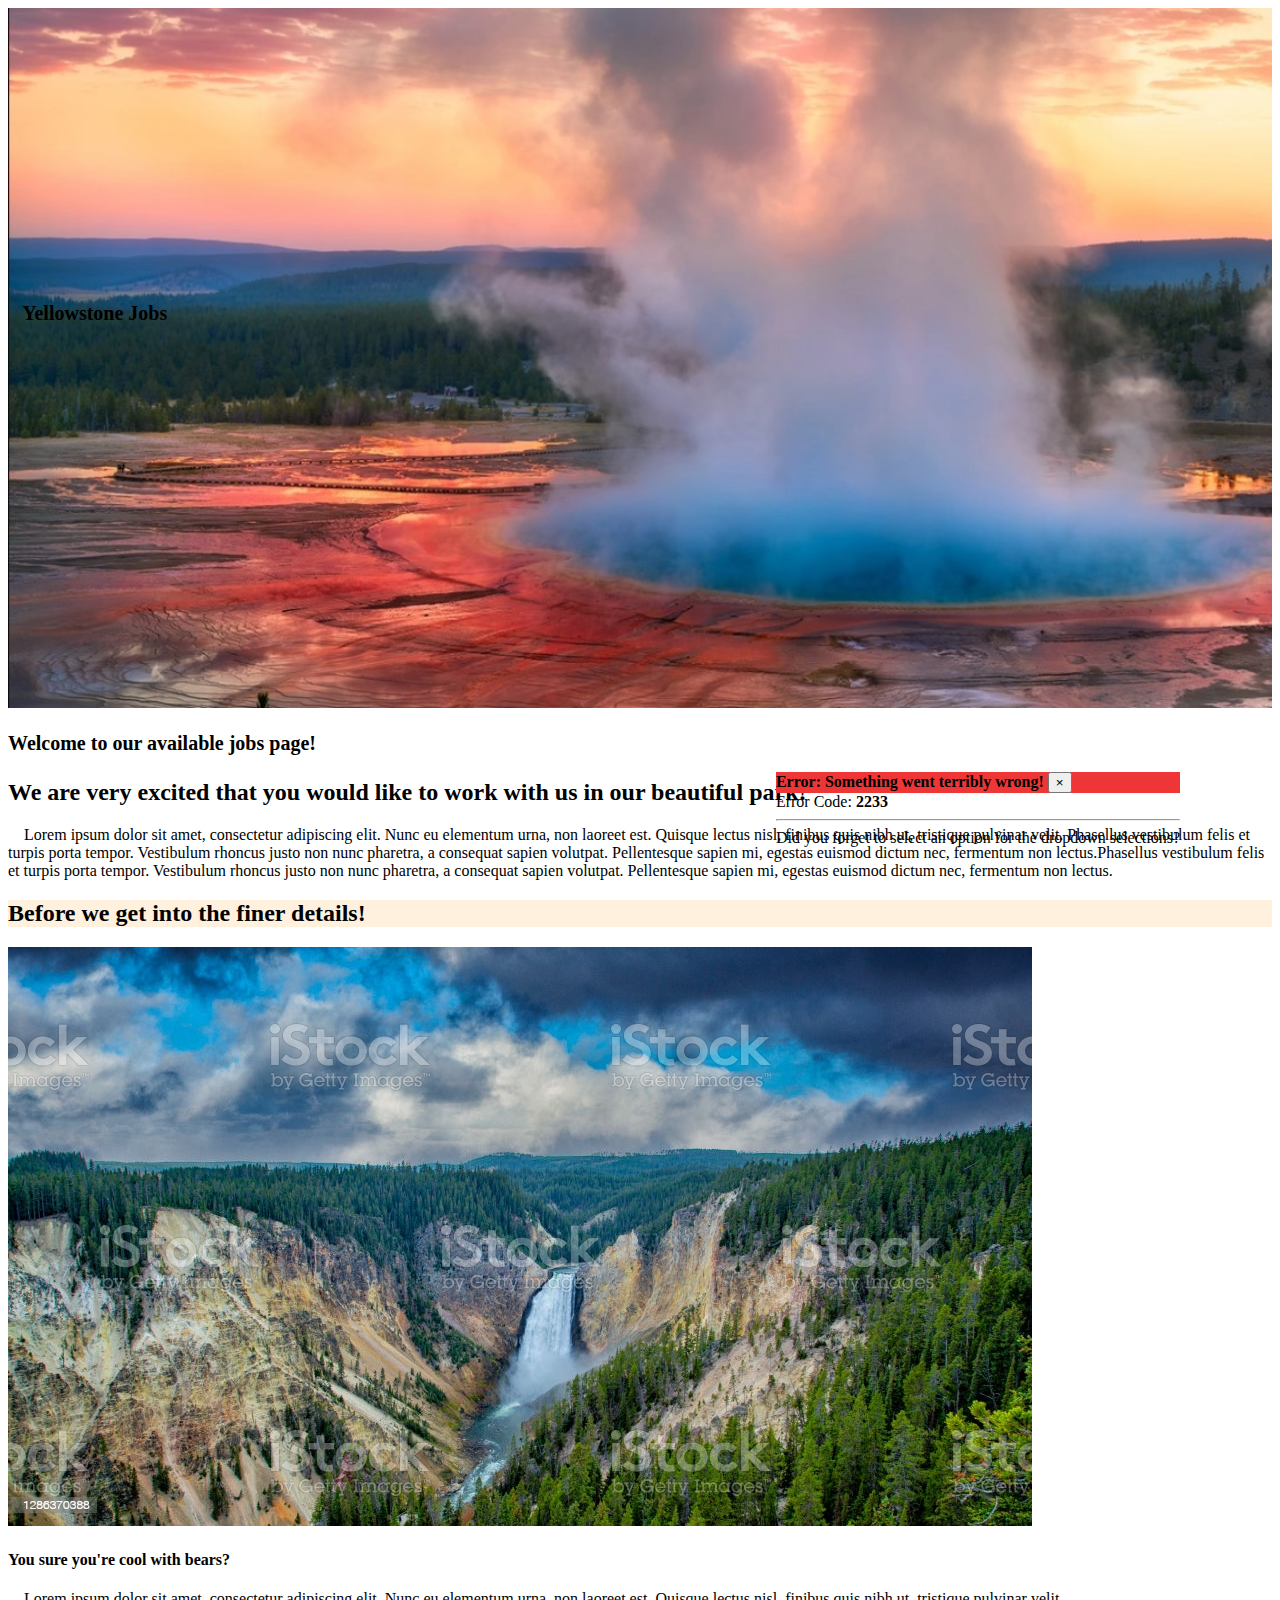
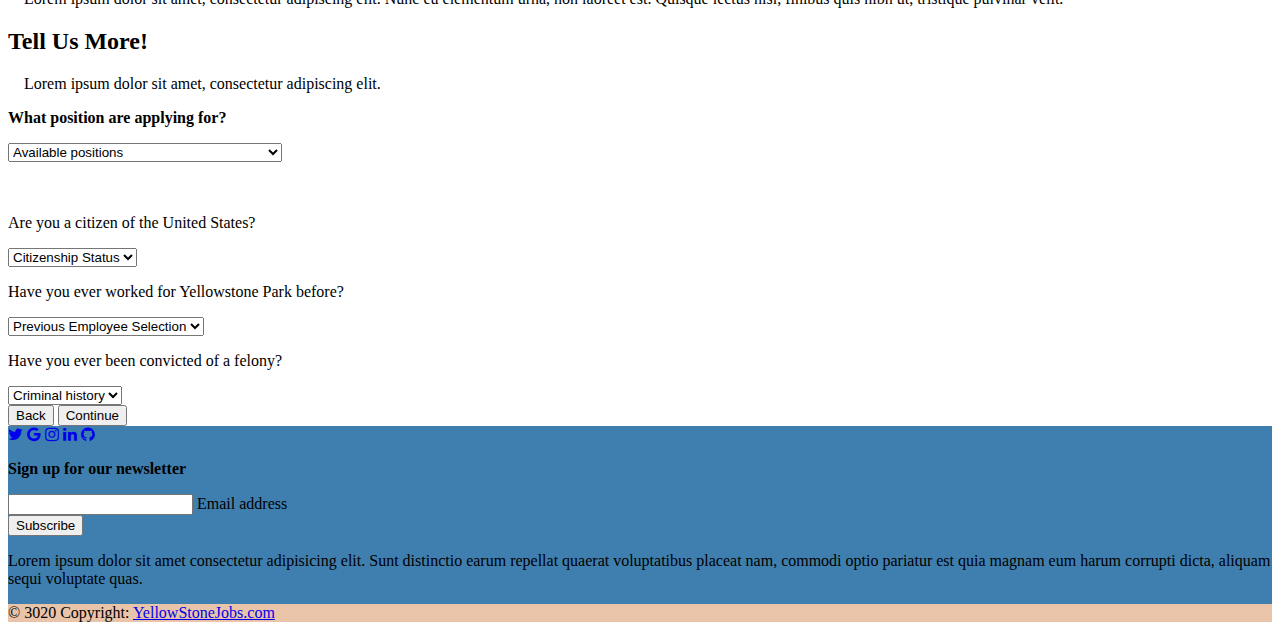
<file: index.html>
<!DOCTYPE html>
<html lang="en">
<head>
    <meta charset="utf-8">
    <link rel="stylesheet" href="YellowstoneJobsApplicationForm_files/styles.css">
<!--    <script src="https://code.jquery.com/jquery-3.5.1.min.js"></script>-->
<!--    <script src="app.js"></script>-->
    <link href="https://maxcdn.bootstrapcdn.com/font-awesome/4.1.0/css/font-awesome.min.css" rel="stylesheet">
    <title>Application JS2</title>
<!--     Bootstrap css-->
     <link rel="stylesheet" href="https://cdn.jsdelivr.net/npm/bootstrap@4.6.1/dist/css/bootstrap.min.css" integrity="sha384-zCbKRCUGaJDkqS1kPbPd7TveP5iyJE0EjAuZQTgFLD2ylzuqKfdKlfG/eSrtxUkn" crossorigin="anonymous"><link rel="stylesheet" href="https://cdn.jsdelivr.net/npm/bootstrap@4.6.1/dist/css/bootstrap.min.css" integrity="sha384-zCbKRCUGaJDkqS1kPbPd7TveP5iyJE0EjAuZQTgFLD2ylzuqKfdKlfG/eSrtxUkn" crossorigin="anonymous"><link rel="stylesheet" href="https://cdn.jsdelivr.net/npm/bootstrap@4.6.1/dist/css/bootstrap.min.css" integrity="sha384-zCbKRCUGaJDkqS1kPbPd7TveP5iyJE0EjAuZQTgFLD2ylzuqKfdKlfG/eSrtxUkn" crossorigin="anonymous"><link rel="stylesheet" href="https://cdn.jsdelivr.net/npm/bootstrap@4.6.1/dist/css/bootstrap.min.css" integrity="sha384-zCbKRCUGaJDkqS1kPbPd7TveP5iyJE0EjAuZQTgFLD2ylzuqKfdKlfG/eSrtxUkn" crossorigin="anonymous"><link rel="stylesheet" href="https://cdn.jsdelivr.net/npm/bootstrap@4.6.1/dist/css/bootstrap.min.css" integrity="sha384-zCbKRCUGaJDkqS1kPbPd7TveP5iyJE0EjAuZQTgFLD2ylzuqKfdKlfG/eSrtxUkn" crossorigin="anonymous"><link rel="stylesheet" href="https://cdn.jsdelivr.net/npm/bootstrap@4.6.1/dist/css/bootstrap.min.css" integrity="sha384-zCbKRCUGaJDkqS1kPbPd7TveP5iyJE0EjAuZQTgFLD2ylzuqKfdKlfG/eSrtxUkn" crossorigin="anonymous"><link rel="stylesheet" href="https://cdn.jsdelivr.net/npm/bootstrap@4.6.1/dist/css/bootstrap.min.css" integrity="sha384-zCbKRCUGaJDkqS1kPbPd7TveP5iyJE0EjAuZQTgFLD2ylzuqKfdKlfG/eSrtxUkn" crossorigin="anonymous"><link rel="stylesheet" href="https://cdn.jsdelivr.net/npm/bootstrap@4.6.1/dist/css/bootstrap.min.css" integrity="sha384-zCbKRCUGaJDkqS1kPbPd7TveP5iyJE0EjAuZQTgFLD2ylzuqKfdKlfG/eSrtxUkn" crossorigin="anonymous">
<!--     google font-->
    <link href="https://fonts.googleapis.com/css?family=Lato" rel="stylesheet">


</head>
<body>
<!--Background Image  -->
<div  style=" background-size: cover; height: 700px;" class="jumbotron jumbotron-fluid text-white p-0">
    <div class="container m-0 mb-1">
        <br><br><br><br><br><br><br><br><br><br><br><br><br><br><br>
<!--        What the heck!^!^! how do i move the text inside this big 'ol jumbo??-->
        <h1 class="display-1 text-light">&ensp;  Yellowstone Jobs</h1>
        <p></p>
    </div>
</div>
<!-- toast 1 -->
<div id="toast" class="toast" style="margin-top:5vw; position: absolute; right: 100px; z-index: 2">
    <div class="toast-header text-light" style= "background-color: #ee3636">
        <strong class="mr-auto" id="product">Error: Something went terribly wrong!</strong>
        <button type="button" class="ml-2 mb-1 close" data-dismiss="toast" aria-label="Close">
            <span aria-hidden="true">&times;</span>
        </button>
    </div>
    <div class="toast-body">
        Error Code: <strong id="code">2233</strong>
        <hr>
        Did you forget to select an option for the dropdown selections?
    </div>
</div>
<!--Landing Options layout-->
<div class="container mb-5" id="landingPage">
    <div class="row mb-5">
        <div class="col">
            <h1 class="text-center">Welcome to our available jobs page!</h1>
        </div>
    </div>
    <div class="row">
        <div class="col">

            <h2 class="text-center">We are very excited that you would like to work with us in our beautiful park! </h2>
            <p> &emsp;Lorem ipsum dolor sit amet, consectetur adipiscing elit. Nunc eu elementum urna, non laoreet est. Quisque
                lectus nisl, finibus quis nibh ut, tristique pulvinar velit. Phasellus vestibulum felis et turpis porta
                tempor. Vestibulum rhoncus justo non nunc pharetra, a consequat sapien volutpat. Pellentesque sapien mi,
                egestas euismod dictum nec, fermentum non lectus.Phasellus vestibulum felis et turpis porta
                tempor. Vestibulum rhoncus justo non nunc pharetra, a consequat sapien volutpat. Pellentesque sapien mi,
                egestas euismod dictum nec, fermentum non lectus.</p>
        </div>
        <div class="col">
            <h2 class="text-center mb-2" style="background-color:#fff1de">Before we get into the finer details! </h2>
            <img src="YellowstoneJobsApplicationForm_files/istockphoto-1286370388-1024x1024.jpg" class="img-fluid" alt="waterfall_pic">
            <h4 class="text-center">You sure you're cool with bears?</h4>
            <p> &emsp;Lorem ipsum dolor sit amet, consectetur adipiscing elit. Nunc eu elementum urna, non laoreet est. Quisque
                lectus nisl, finibus quis nibh ut, tristique pulvinar velit. </p>
        </div>
        <div class="col" id="selections">
            <h2 class="text-center">Tell Us More!</h2>
            <p> &emsp;Lorem ipsum dolor sit amet, consectetur adipiscing elit.</p>

<!--            Drop Down Menu IN 3rd COL -->
            <div class="container justify-content-center">
                <p class="mb-1"><b>What position are applying for?</b></p>
                <select class="custom-select mb-1" id="isTitlePicked" placeholder="yumyum">

                    <option selected disabled hidden value="null">Available positions</option>
                    <option value="Fishing Guide">Fishing Guide</option>
                    <option value="Retail Positions">Retail Positions</option>
                    <option value="IT Supervisor">IT Supervisor</option>
                    <option value="Kitchen Equipment Technician-Old Faithful">Kitchen Equipment Technician-Old Faithful</option>

                </select>
                <br><br><br>
                <p class="mb-1">Are you a citizen of the United States?</p>
                <select class="custom-select mb-1">
                    <option selected disabled hidden value="null">Citizenship Status</option>
                    <option value="1">Yes</option>
                    <option value="2">No</option>
                    <option value="3">Other (in process)</option>
                </select>
                <p class="mb-1">Have you ever worked for Yellowstone Park before? </p>
                <select class="custom-select mb-1" id="isPrevEmploy">
                    <option selected disabled hidden value="null">Previous Employee Selection</option>
                    <option value="1">Yes</option>
                    <option value="2">No</option>
                </select>
                <form id="employForm">
                    <textarea rows = "3" cols = "43" name = "description">Please Explain...</textarea>
                </form>


                <p class="mb-1">Have you ever been convicted of a felony?</p>
                <select class="custom-select mb-1" id="isFelony">
                    <option selected disabled hidden value="null">Criminal history</option>
                    <option value="1">Yes</option>
                    <option value="2">No</option>
                </select>

                <form id="crimeForm">
                    <textarea rows = "3" cols = "43" name = "description">Please Explain...</textarea>
                </form>


            </div>

        </div>
    </div>
</div>

<!--APP FORM PAGE 1 -->

<div class="col-sm-12 m-5 p-5" id="appForm">




       <div id="home" class="tab-pane active">
<!--        <p>Application Process</p>-->
<!--                <div class="container justify-content-center">-->
<!--                <div class="progress" style="height: 20px;">-->
<!--                    <div class="progress-bar" role="progressbar" style="width: 25%;" aria-valuenow="25" aria-valuemin="0" aria-valuemax="100">25%</div>-->
<!--                </div>-->
<!--                </div>-->
<!--            <br><br><br><br><br><br>-->
<!-- Application Page #1-->
    <div class="container" id="homePage">
    <h1> <span id="jobTitle"></span></h1>
    <form accept-charset="UTF-8" action="https://getform.io/f/{your-form-endpoint-goes-here}" method="POST" enctype="multipart/form-data" target="_blank">
        <div class="form-group">
            <label for="exampleInputName">Full Name</label>
            <input type="text" name="fullname" class="form-control" id="exampleInputName" placeholder="Enter your name and surname" required="required">
        </div>
        <div class="form-group">
            <label for="exampleInputEmail1" required="required">Email address</label>
            <input type="email" name="email" class="form-control" id="exampleInputEmail1" aria-describedby="emailHelp" placeholder="Enter your email address" required="required">
        </div>
        <div class="form-group">
            <label for="inputAddress">Address</label>
            <input type="text" name="address" class="form-control" id="inputAddress" placeholder="1234 Main St" required="required">
        </div>
        <div class="form-row">
            <div class="form-group col-md-6">
                <label for="inputCity">City</label>
                <input type="text" name="city" class="form-control" id="inputCity" placeholder="Milwaukee">
            </div>
            <div class="form-group col-md-2">
                <label for="inputZip">Zip</label>
                <input type="text" name="zip" class="form-control" id="inputZip" placeholder="34000">
            </div>
        </div>
        <div class="form-group">
            <label for="example-tel-input" class="col-2 col-form-label">Telephone</label>
            <div class="col-10">
                <input class="form-control" name="tel" type="tel" value="1-(555)-555-5555" id="example-tel-input">
            </div>
        </div>
        <div class="form-group">
            <label for="example-date-input" class="col-3 col-form-label">Start Date</label>
            <div class="col-10">
                <input class="form-control" name="starting_date" type="date" value="2020-02-01" id="example-date-input">
            </div>
        </div>
        <div class="form-group mt-3">
            <label class="mr-4">Upload your CV:</label>
            <input type="file" name="file">
        </div>

    </form>
    </div>
</div>

</div>

<!--Work History-->

<div class="container" style="width: 80%" id="workHist">
    <h1> <span id="jobTitle"></span></h1>
    <h2>Previous Work Experience</h2>
    <div class="container border border-dark">
        <p>Work Experience #1:</p>
        <form accept-charset="UTF-8" action="https://getform.io/f/{your-form-endpoint-goes-here}" method="POST" enctype="multipart/form-data" target="_blank">
        <div class="form-group">
            <label for="exampleInputName">Employer Name</label>
            <input type="text" name="fullname" class="form-control" placeholder="Previous Employment" required="required">
        </div>
        <div class="form-group">
            <label for="exampleInputEmail1" required="required">Reason for leaving</label>
            <input type="email" name="email" class="form-control"  aria-describedby="emailHelp" placeholder="What was your reason for leaving?" required="required">
        </div>
        <div class="form-group">
            <label for="exampleInputEmail1" required="required">Previous Title</label>
            <input type="email" name="email" class="form-control"  aria-describedby="emailHelp" placeholder="What was your position?" required="required">
        </div>
        <div class="form-group">
            <label for="inputAddress">Address</label>
            <input type="text" name="address" class="form-control"  placeholder="1234 Main St" required="required">
        </div>
        <div class="form-row">
            <div class="form-group col-md-6">
                <label for="inputCity">City</label>
                <input type="text" name="city" class="form-control"  placeholder="Milwaukee">
            </div>
            <div class="form-group col-md-2">
                <label for="inputZip">Zip</label>
                <input type="text" name="zip" class="form-control" placeholder="34000">
            </div>
        </div>
        <div class="form-group">
            <label for="example-tel-input" class="col-2 col-form-label">Telephone</label>
            <div class="col-10">
                <input class="form-control" name="tel" type="tel" value="1-(555)-555-5555" id="">
            </div>
        </div>
        <div class="form-group">
            <label for="example-date-input" class="col-3 col-form-label">Start Date</label>
            <div class="col-10">
                <input class="form-control" name="starting_date" type="date" value="2020-02-01" id="">
            </div>
        </div>
        <div class="form-group">
            <label for="example-date-input" class="col-3 col-form-label">End Date</label>
            <div class="col-10">
                <input class="form-control" name="starting_date" type="date" value="2020-02-01" id="">
            </div>
        </div>
    </form>
    </div>
<br><br>
    <div class="container border border-dark">
        <p>Work Experience #2:</p>
        <form accept-charset="UTF-8" action="https://getform.io/f/{your-form-endpoint-goes-here}" method="POST" enctype="multipart/form-data" target="_blank">
            <div class="form-group">
                <label for="exampleInputName">Employer Name</label>
                <input type="text" name="fullname" class="form-control" placeholder="Previous Employment" required="required">
            </div>
            <div class="form-group">
                <label for="exampleInputEmail1" required="required">Previous Title</label>
                <input type="email" name="email" class="form-control"  aria-describedby="emailHelp" placeholder="What was your position?" required="required">
            </div>
            <div class="form-group">
                <label for="exampleInputEmail1" required="required">Reason for leaving</label>
                <input type="email" name="email" class="form-control"  aria-describedby="emailHelp" placeholder="What was your reason for leaving?" required="required">
            </div>
            <div class="form-group">
                <label for="inputAddress">Address</label>
                <input type="text" name="address" class="form-control"  placeholder="1234 Main St" required="required">
            </div>
            <div class="form-row">
                <div class="form-group col-md-6">
                    <label for="inputCity">City</label>
                    <input type="text" name="city" class="form-control"  placeholder="Milwaukee">
                </div>
                <div class="form-group col-md-2">
                    <label for="inputZip">Zip</label>
                    <input type="text" name="zip" class="form-control" placeholder="34000">
                </div>
            </div>
            <div class="form-group">
                <label for="example-tel-input" class="col-2 col-form-label">Telephone</label>
                <div class="col-10">
                    <input class="form-control" name="tel" type="tel" value="1-(555)-555-5555" id="">
                </div>
            </div>
            <div class="form-group">
                <label for="example-date-input" class="col-3 col-form-label">Start Date</label>
                <div class="col-10">
                    <input class="form-control" name="starting_date" type="date" value="2020-02-01" id="">
                </div>
            </div>
            <div class="form-group">
                <label for="example-date-input" class="col-3 col-form-label">End Date</label>
                <div class="col-10">
                    <input class="form-control" name="starting_date" type="date" value="2020-02-01" id="">
                </div>
            </div>
        </form>
    </div>
    <br><br>
    <div class="container border border-dark">
        <p>Work Experience #3:</p>
        <form accept-charset="UTF-8" action="https://getform.io/f/{your-form-endpoint-goes-here}" method="POST" enctype="multipart/form-data" target="_blank">
            <div class="form-group">
                <label for="exampleInputName">Employer Name</label>
                <input type="text" name="fullname" class="form-control" placeholder="Previous Employment" required="required">
            </div>
            <div class="form-group">
                <label for="exampleInputEmail1" required="required">Previous Title</label>
                <input type="email" name="email" class="form-control"  aria-describedby="emailHelp" placeholder="What was your position?" required="required">
            </div>
            <div class="form-group">
                <label for="exampleInputEmail1" required="required">Reason for leaving</label>
                <input type="email" name="email" class="form-control"  aria-describedby="emailHelp" placeholder="What was your reason for leaving?" required="required">
            </div>
            <div class="form-group">
                <label for="inputAddress">Address</label>
                <input type="text" name="address" class="form-control"  placeholder="1234 Main St" required="required">
            </div>
            <div class="form-row">
                <div class="form-group col-md-6">
                    <label for="inputCity">City</label>
                    <input type="text" name="city" class="form-control"  placeholder="Milwaukee">
                </div>
                <div class="form-group col-md-2">
                    <label for="inputZip">Zip</label>
                    <input type="text" name="zip" class="form-control" placeholder="34000">
                </div>
            </div>
            <div class="form-group">
                <label for="example-tel-input" class="col-2 col-form-label">Telephone</label>
                <div class="col-10">
                    <input class="form-control" name="tel" type="tel" value="1-(555)-555-5555" id="41">
                </div>
            </div>
            <div class="form-group">
                <label for="example-date-input" class="col-3 col-form-label">Start Date</label>
                <div class="col-10">
                    <input class="form-control" name="starting_date" type="date" value="2020-02-01" id="12">
                </div>
            </div>
            <div class="form-group">
                <label for="example-date-input" class="col-3 col-form-label">End Date</label>
                <div class="col-10">
                    <input class="form-control" name="starting_date" type="date" value="2020-02-01" id="23">
                </div>
            </div>
        </form>
    </div>
    <br><br>


    <!-- Default disabled -->
    <div class="custom-control custom-switch border border-dark">
        <input type="checkbox" class="custom-control-input" id="customSwitch3">
        <label class="custom-control-label" for="customSwitch3">Are you a spouse, dependent, relative, or Domestic Partner
            of a National Park Service employee? </label>

    </div>

    <br>

    <div class="custom-control custom-switch border border-dark">
        <input type="checkbox" class="custom-control-input" id="customSwitch4" >
        <label class="custom-control-label" for="customSwitch4">You must be 18 years of age or older to live in employee housing.
            Will you be 18 years of age or older when you arrive in Yellowstone? </label>
    </div>

    <br>

    <div class="custom-control custom-switch border border-dark">
        <input type="checkbox" class="custom-control-input" id="customSwitch2" >
        <label class="custom-control-label" for="customSwitch2">Employees must be 21 years of age or older for jobs requiring
            the operation of certain vehicles or serving alcohol in lounges/pubs. Are you 21 years of age or older? </label>
    </div>


</div>
<!-- Section: Links -->
<div id="buttonDiv" class="container mt-3 mb-3 text-right">
<button type="button" onClick="window.location.href=window.location.href" id="backButton" class="btn btn-primary btn-lg">Back</button>
<button type="button"  id="nextButton" class="btn btn-secondary btn-lg ">Continue</button>
<button type="button"  id="contButton" class="btn btn-secondary btn-lg ">Next</button>
<button id="submitButton" type="submit" class="btn btn-secondary btn-lg" style="background-color: forestgreen;"><a style="color: white;cursor: pointer ;text-decoration: none" href="welp.html">Submit</a></button>


</div>






<!-- Footer -->
<footer class="text-center text-white" style="background-color: #3F7FAF">
    <!-- Grid container -->
    <div class="container p-4">
        <!-- Section: Social media -->
        <section class="mb-4">
            <!-- Twitter -->
            <a class="btn btn-outline-light btn-floating m-1" href="#!" role="button"
            ><i class="fa fa-twitter"></i
            ></a>

            <!-- Google -->
            <a class="btn btn-outline-light btn-floating m-1" href="#!" role="button"
            ><i class="fa fa-google"></i
            ></a>

            <!-- Instagram -->
            <a class="btn btn-outline-light btn-floating m-1" href="#!" role="button"
            ><i class="fa fa-instagram"></i
            ></a>

            <!-- Linkedin -->
            <a class="btn btn-outline-light btn-floating m-1" href="#!" role="button"
            ><i class="fa fa-linkedin"></i
            ></a>

            <!-- Github -->
            <a class="btn btn-outline-light btn-floating m-1" href="#!" role="button"
            ><i class="fa fa-github"></i
            ></a>
        </section>
        <!-- Section: Social media -->

        <!-- Section: Form -->
        <section class="">
            <form action="">
                <!--Grid row-->
                <div class="row d-flex justify-content-center">
                    <!--Grid column-->
                    <div class="col-auto">
                        <p class="pt-2">
                            <strong>Sign up for our newsletter</strong>
                        </p>
                    </div>
                    <!--Grid column-->

                    <!--Grid column-->
                    <div class="col-md-5 col-12">
                        <!-- Email input -->
                        <div class="form-outline form-white mb-4">
                            <input type="email" id="form5Example21" class="form-control" />
                            <label class="form-label" for="form5Example21">Email address</label>
                        </div>
                    </div>
                    <!--Grid column-->

                    <!--Grid column-->
                    <div  class="col-auto">
                        <!-- Submit button -->
                        <button  type="submit" class="btn btn-outline-light mb-4">
                            Subscribe
                        </button>
                    </div>
                    <!--Grid column-->
                </div>
                <!--Grid row-->
            </form>
        </section>
        <!-- Section: Form -->

        <!-- Section: Text -->
        <section class="mb-4">
            <p>
                Lorem ipsum dolor sit amet consectetur adipisicing elit. Sunt distinctio earum
                repellat quaerat voluptatibus placeat nam, commodi optio pariatur est quia magnam
                eum harum corrupti dicta, aliquam sequi voluptate quas.
            </p>
        </section>
        <!-- Section: Text -->

        <!-- Section: Links -->
    </div>
    <!-- Grid container -->

    <!-- Copyright -->
    <div class="text-dark text-center p-3" style="background-color: #EAC4A9;">
        © 3020 Copyright:
        <a class="text-dark" href="https://www.xanterrajobs.com/main/yellowstone-national-park/home">YellowStoneJobs.com</a>
    </div>
    <!-- Copyright -->
</footer>




<!--JQuery-->
<script src="https://cdn.jsdelivr.net/npm/jquery@3.5.1/dist/jquery.slim.min.js" integrity="sha384-DfXdz2htPH0lsSSs5nCTpuj/zy4C+OGpamoFVy38MVBnE+IbbVYUew+OrCXaRkfj" crossorigin="anonymous"></script>
<!--BootStrap-->
<script src="https://cdn.jsdelivr.net/npm/bootstrap@4.6.1/dist/js/bootstrap.bundle.min.js" integrity="sha384-fQybjgWLrvvRgtW6bFlB7jaZrFsaBXjsOMm/tB9LTS58ONXgqbR9W8oWht/amnpF" crossorigin="anonymous"></script>
<!-- Popper-->
<script src="https://cdnjs.cloudflare.com/ajax/libs/popper.js/1.14.6/umd/popper.min.js" integrity="sha384-wHAiFfRlMFy6i5SRaxvfOCifBUQy1xHdJ/yoi7FRNXMRBu5WHdZYu1hA6ZOblgut" crossorigin="anonymous"></script>
<!-- custom js-->
<script src="YellowstoneJobsApplicationForm_files/app.js"></script><script src="https://cdnjs.cloudflare.com/ajax/libs/popper.js/1.14.6/umd/popper.min.js" integrity="sha384-wHAiFfRlMFy6i5SRaxvfOCifBUQy1xHdJ/yoi7FRNXMRBu5WHdZYu1hA6ZOblgut" crossorigin="anonymous"></script>
</body>
</html>
</file>
<file: YellowstoneJobsApplicationForm_files/styles.css>
h1 {
    font-size: 20px;
    margin-top: 24px;
    margin-bottom: 24px;
}

.jumbotron {
    background-image: url("Screenshot 2022-02-09 002531.jpg");
}
#homePage {
    display: none;
}
#appForm{
    display: none;
}
#crimeForm{
    display: none;
}
#employForm{
    display: none;
}
#contButton{
    display: none;
}
#submitButton{
    display: none;
}
#workHist{
    display: none;
}
</file>
